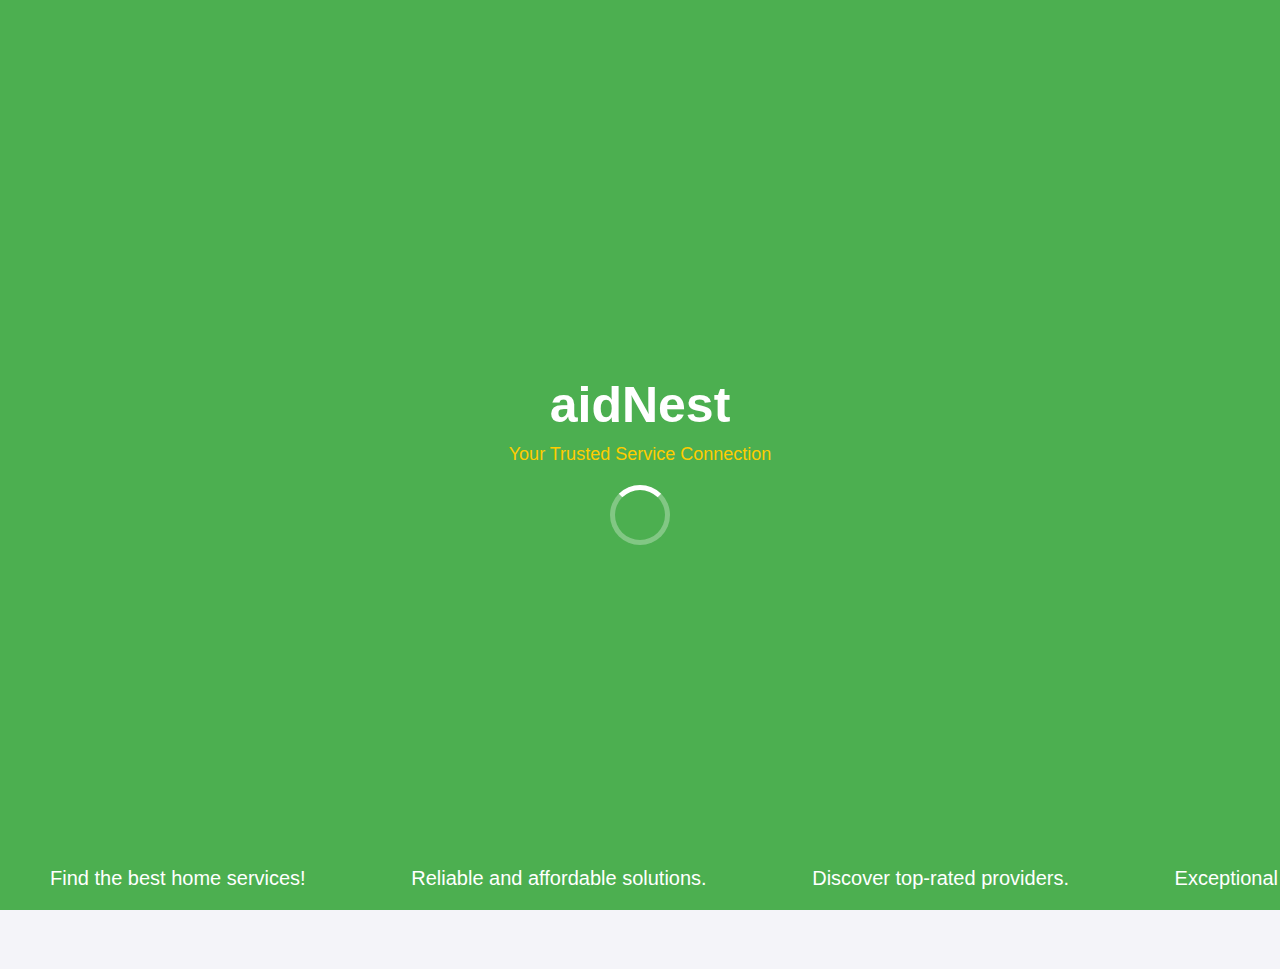
<file: index.html>
<!DOCTYPE html>
<html lang="en">

<head>
    <meta charset="UTF-8">
    <meta name="viewport" content="width=device-width, initial-scale=1.0">
    <title>Aidnest - Your Trusted Service Connection</title>
    <style>
        /* Branding Colors */
        :root {
            --primary-color: #4CAF50; /* Splash Screen Color */
            --secondary-color: #f4f4f9; /* Light Neutral Background */
            --accent-color: #333; /* Darker Shade for Text */
            --highlight-color: #ffcc00; /* Yellow for Accent Highlights */
        }

        body {
            font-family: 'Arial', sans-serif;
            background-color: var(--secondary-color);
            margin: 0;
            padding: 0;
            overflow: hidden;
        }

        /* Splash Screen Styles */
        .splash-screen {
            background-color: var(--primary-color);
            position: fixed; /* Fixed to cover entire viewport */
            top: 0; /* Ensure it starts from the top */
            left: 0; /* Align to the left */
            width: 100%;
            height: 100vh; /* Ensure it fits the screen */
            display: flex;
            flex-direction: column;
            justify-content: center;
            align-items: center;
            z-index: 2;
            transition: opacity 1s ease;
            padding-top: 10px; /* Push content down to avoid white line */
        }

        .splash-logo {
            font-size: 50px;
            font-weight: bold;
            color: white;
        }

        .splash-tagline {
            font-size: 18px;
            color: var(--highlight-color);
            margin-top: 10px;
        }

        /* Loading Spinner */
        .spinner {
            border: 5px solid rgba(255, 255, 255, 0.3);
            border-top: 5px solid white;
            border-radius: 50%;
            width: 50px;
            height: 50px;
            margin-top: 20px;
            animation: spin 1s linear infinite;
        }

        @keyframes spin {
            0% {
                transform: rotate(0deg);
            }

            100% {
                transform: rotate(360deg);
            }
        }

        /* Dashboard Adverts */
        .dashboard {
            position: absolute;
            bottom: 20px; /* Position at the bottom of the splash screen */
            width: 100%;
            white-space: nowrap; /* Prevent line breaks */
            overflow: hidden; /* Hide overflow */
            color: white; /* Text color */
            font-size: 20px; /* Font size for adverts */
        }

        .advert-container {
            display: inline-block; /* Allows scrolling for multiple adverts */
            animation: scroll 20s linear infinite; /* Adjust speed for better visibility */
        }

        @keyframes scroll {
            0% {
                transform: translateX(100%); /* Start off-screen right */
            }

            100% {
                transform: translateX(-100%); /* End off-screen left */
            }
        }

        .advert {
            display: inline-block;
            margin: 0 50px; /* Space between adverts */
        }

        /* After Splash Screen Styles */
        .brand-container {
            display: flex;
            flex-direction: column;
            align-items: center;
            margin: 30px auto;
            padding: 20px;
            max-width: 800px;
            background-color: skyblue; /* Change to skyblue*/
            height:900px;
            margin-top:-1px;
            border-radius: 8px;
            box-shadow: 0 4px 8px rgba(0, 0, 0, 0.1);
            opacity: 0;
            transition: opacity 1s ease;
        }

        .logo-circle {
            background-color: var(--highlight-color);
            border-radius: 50%;
            padding: 20px;
            display: flex;
            align-items: center;
            justify-content: center;
            width: 100px;
            height: 100px;
        }

        .home-icon {
            width: 50px;
            height: 50px;
            background-image: url('https://img.icons8.com/material-rounded/96/ffffff/home.png');
            background-size: cover;
        }

        .cta-button {
            background-color: var(--primary-color);
            color: #6a8dff;
            padding: 12px 24px;
            border: none;
            border-radius: 5px;
            font-size: 16px;
            cursor: pointer;
            margin-top: 20px;
            text-transform: uppercase;
        }

        .cta-button:hover {
            background-color: #40cbff;
        }

        a {
            text-decoration: none;
        }
    </style>
</head>

<body>

    <!-- Splash Screen -->
    <div class="splash-screen" id="splashScreen">
        <div class="splash-logo">aidNest</div>
        <div class="splash-tagline">Your Trusted Service Connection</div>
        <div class="spinner"></div>

        <!-- Dashboard of Adverts -->
        <div class="dashboard">
            <div class="advert-container">
                <div class="advert">Find the best home services!</div>
                <div class="advert">Reliable and affordable solutions.</div>
                <div class="advert">Discover top-rated providers.</div>
                <div class="advert">Exceptional service at your fingertips!</div>
                <div class="advert">Your satisfaction is our priority!</div>
            </div>
        </div>
    </div>

    <!-- Branding Content (After Splash) -->
    <div class="brand-container" id="branding">
        <div class="logo-circle">
            <div class="home-icon"></div>
        </div>
        <h1>Welcome to Aidnest</h1>
        <p>Connecting you to trusted, reliable service providers right from the comfort of your home. Aidnest ensures you get the best support when you need it most.</p>
        <button class="cta-button"><a href="home.html">Get Started</a></button>
    </div>

    <script>
        // Splash screen will disappear after 60 seconds
        window.onload = function () {
            const splashScreen = document.getElementById('splashScreen');
            const branding = document.getElementById('branding');

            setTimeout(() => {
                splashScreen.style.opacity = '0';
                branding.style.opacity = '1';
                setTimeout(() => {
                    splashScreen.style.display = 'none';
                }, 1000); // Delay for fade out
            }, 20000); // 20 seconds for splash screen
        };
    </script>

</body>

</html>
</file>
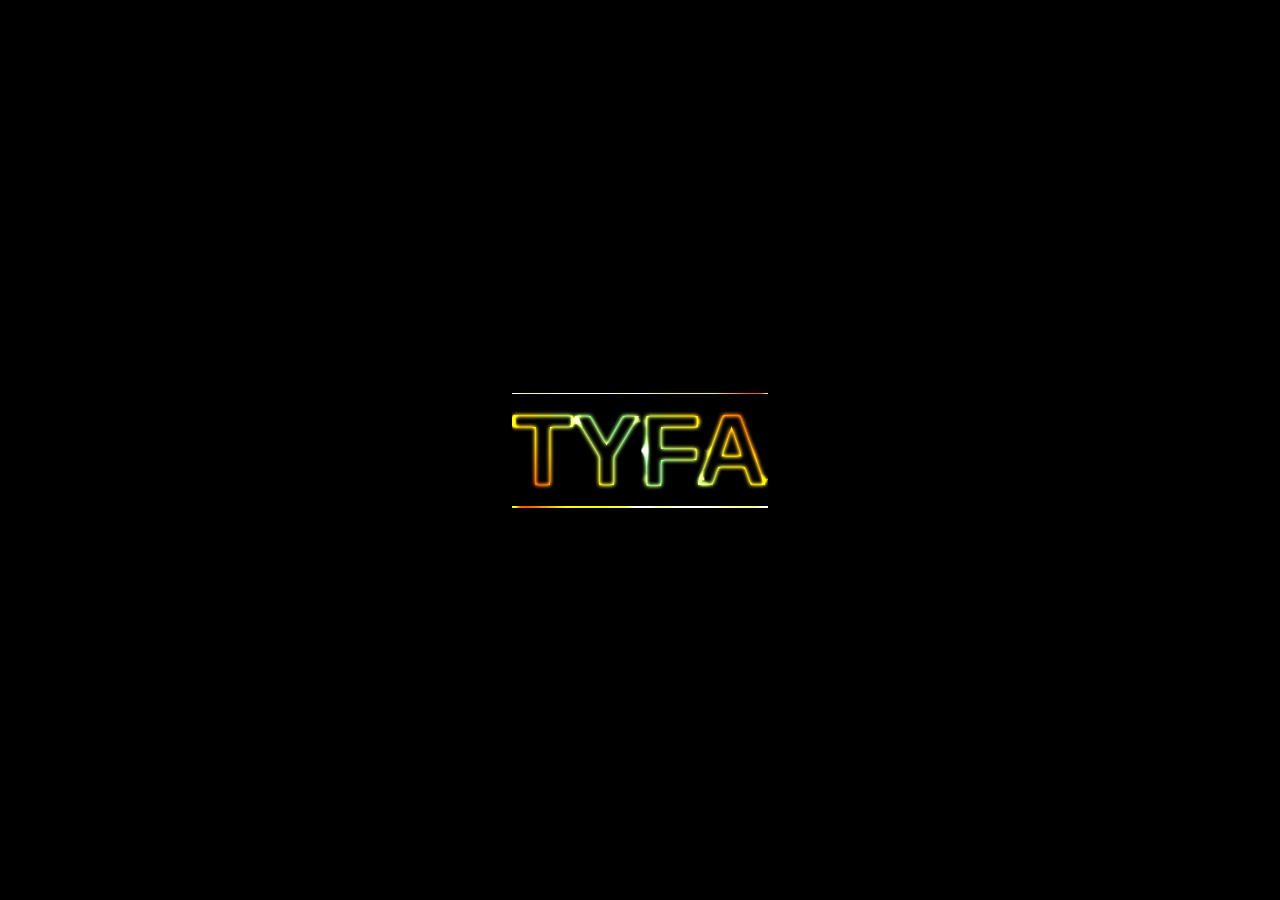
<file: AMMUK/index.html>
<!DOCTYPE html>
<html>
    <head>
        <title>

        </title>
        <meta charset="UTF-8"> 
        <meta http-equiv="X-UA-Compatible" content="IE=edge">
         <meta name="viewport" content="width=device-width, initial-scale=1.0">
   <meta name="description" content="learning made easy">
     <meta name="keywords" content="Learn from Tyfa with AMMUK">
     <meta name="author" content="Brad Traversy">

        <link rel="stylesheet" href="index.css">
    </head>
    <body>
       <a href="ammlog.html" te ><div class="neon">
            <span class="text" data-text="tyfa">Tyfa</span>
            <span class="gradient"></span>
            <span class="spotlight"></span>
          </div>
       </a>  
    </body>
</html>
</file>
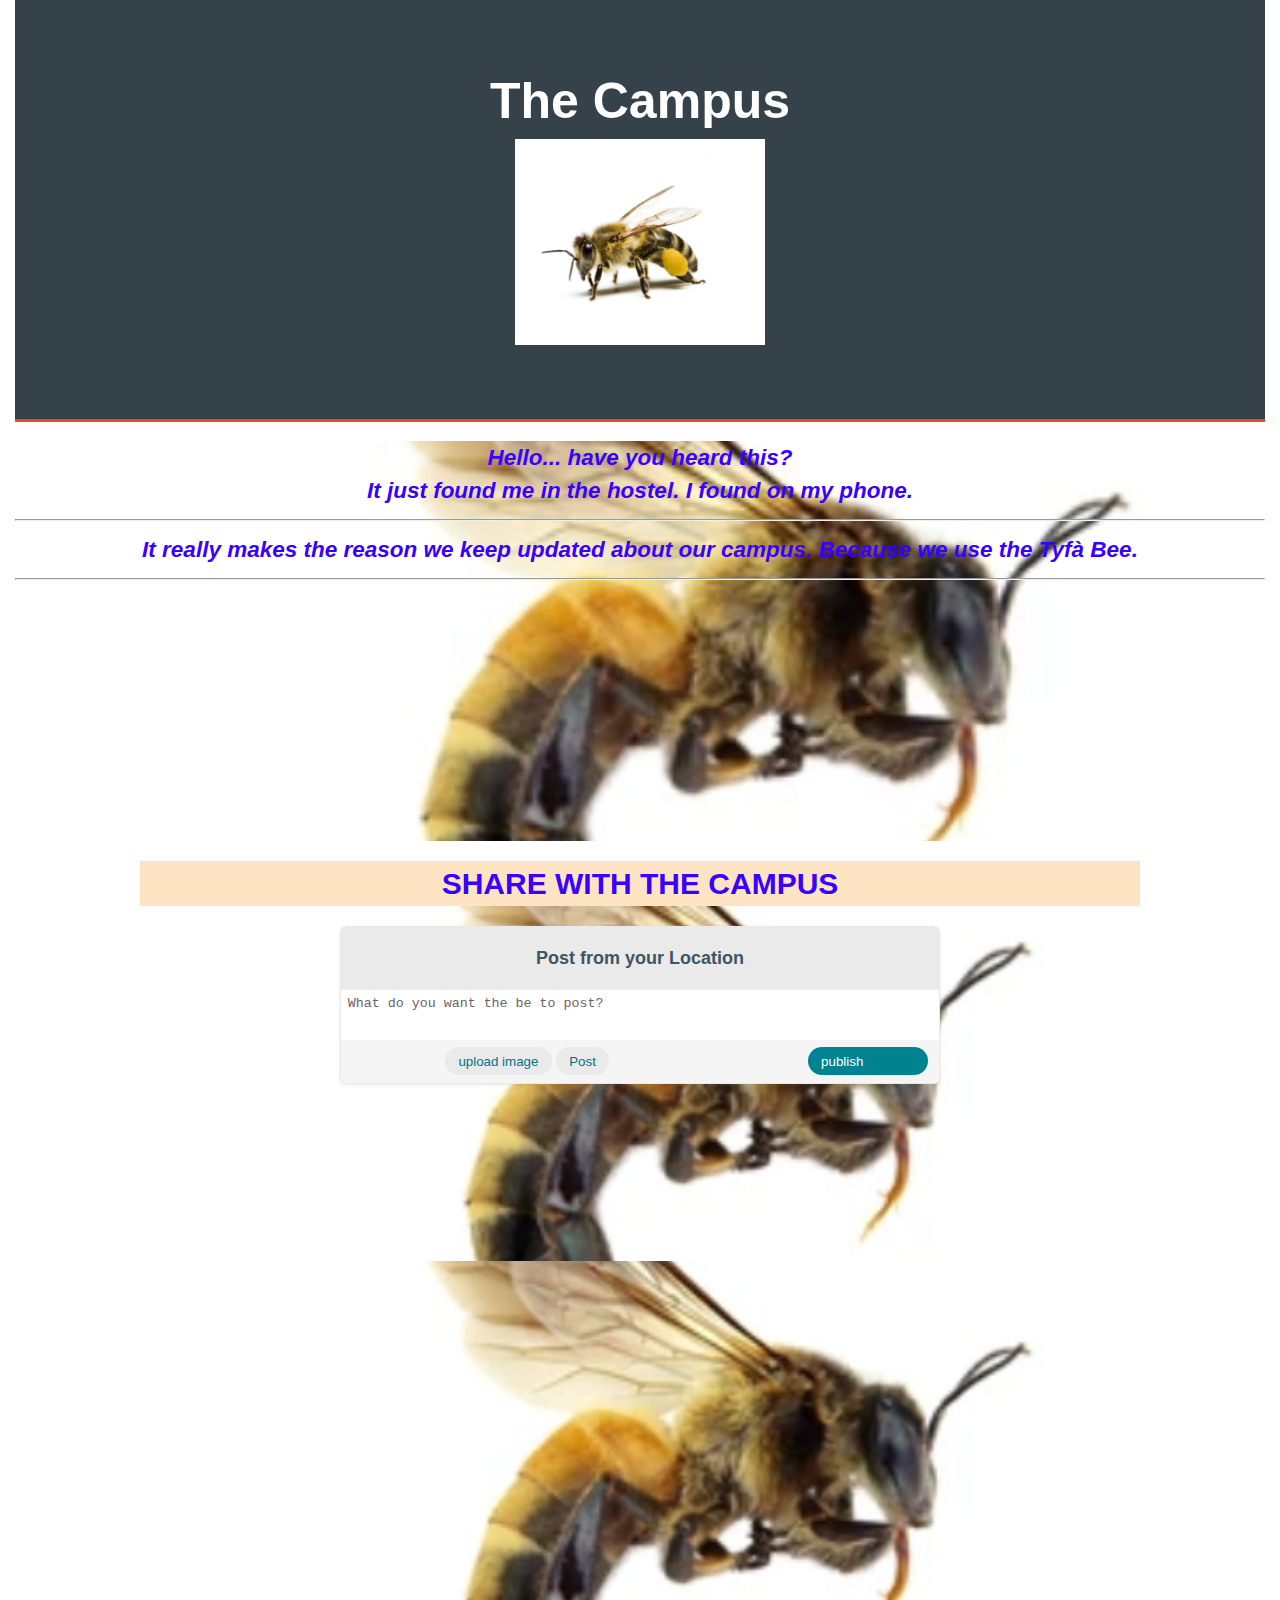
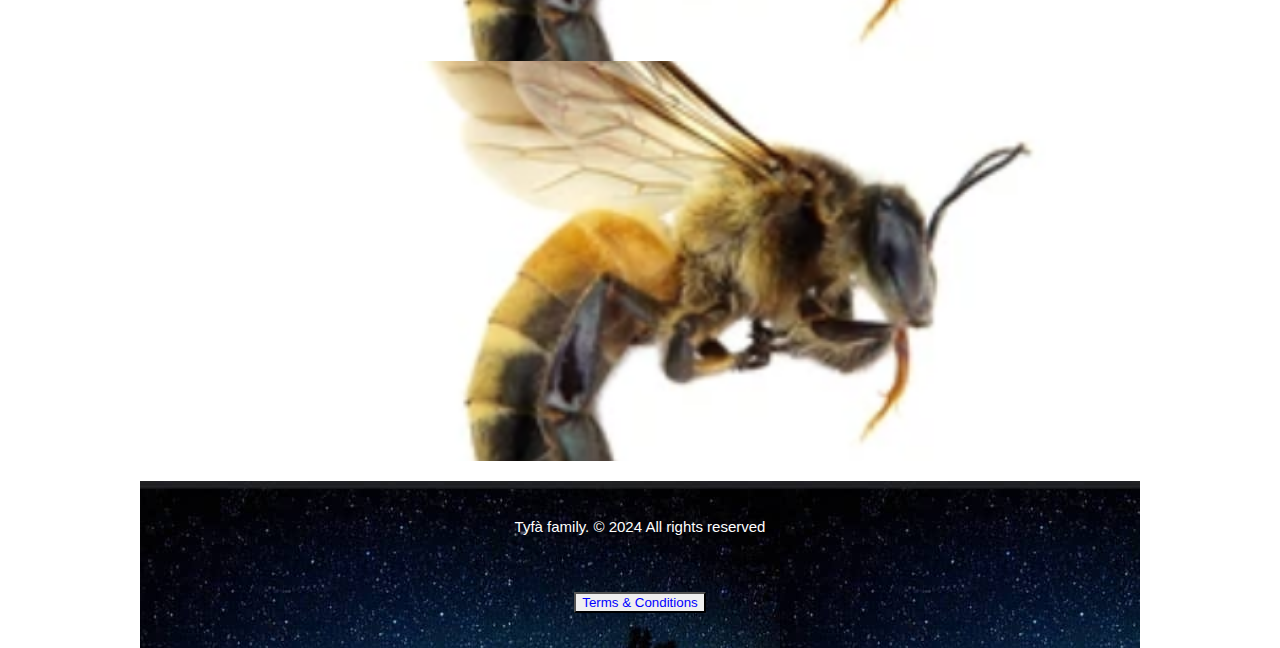
<file: bee.html>
<!DOCTYPE html>
<html>
    <head>
          <meta charset="utf-8">
         <meta name="description" content="Campus Bee">
	     <meta name="keywords" content="The Tyfà Campus Bee">
  	     <meta name="author" content="Nowamaani Donath">
         <title>Tyfa learning centre| Services</title>
         <link rel="stylesheet" href="style.css">
         <link rel="icon" href="">

     </head>
     <body>
        <header>
            <div>
                <h1  style="text-align: center; font-size: 50px; font-family: 'Lucida Sans', 'Lucida Sans Regular', 'Lucida Grande', 'Lucida Sans Unicode', Geneva, Verdana, sans-serif;">The Campus <br><img src="bb.PNG" height="20%" width="20%" ></h1>

            </div>
        </header>
        <section>
            <h2 style="font-style: italic;">Hello... have you heard this? <br> It just found me in the hostel. I found on my phone.<br><hr>It really makes the reason we keep updated about our campus. Because we use the Tyfà Bee.<br><hr></h2>
        </section>
        <div class="container">
            
        <section id="main">
            <article id="main-col">
                <h1 class="page-title" style="background-color: bisque;">SHARE WITH THE CAMPUS</h1>
                <ul id="services">
                   
                    <div class="widget-post" aria-labelledby="post-header-title">
                        <div class="widget-post__header">
                          <h2 class="widget-post__title" id="post-header-title">
                             <i class="fa fa-pencil" aria-hidden="true"></i>
                            Post from your Location
                          </h2>
                        </div>
                        <form id="widget-form" class="widget-post__form" name="form" aria-label="post widget">
                          <div class="widget-post__content">
                            <label for="post-content" class="sr-only">Share</label>
                            <textarea name="post" id="post-content" class="widget-post__textarea scroller" placeholder="What do you want the be to post?"></textarea>
                          </div>
                          <div class="widget-post__options is--hidden" id="stock-options">
                          </div>
                          <div class="widget-post__actions post--actions">
                            <div class="post-actions__attachments">
                                <button type="button" class="btn post-actions__upload attachments--btn">
                                    <label for="upload-image" class="post-actions__label">
                                       <i class="fa fa-upload" aria-hidden="true"></i> 
                                      upload image
                                    </label>
                                  </button>

                              <button type="button" class="btn post-actions__stock attachments--btn" aria-controls="stock-options" aria-haspopup="true">
                                <i class="fa fa-usd" aria-hidden="true"></i>
                                Post
                              </button>
                              
                              <input type="file" id="upload-image" accept="image/*" multiple>
                            </div>
                            <div class="post-actions__widget">
                              <button class="btn post-actions__publish">publish</button>
                            </div>
                          </div>
                        </form>
                      </div>


            </article>
            <label form="text"></label>
        </section>
        <section>

        </section>
        <section>

        </section>
        <footer>
            <p>Tyfà family. &copy; 2024 All rights reserved</p>
            <br>
            <p><a href=""><button>Terms & Conditions</button></a></p>
        
        </footer>
     </body>
</html>
</file>
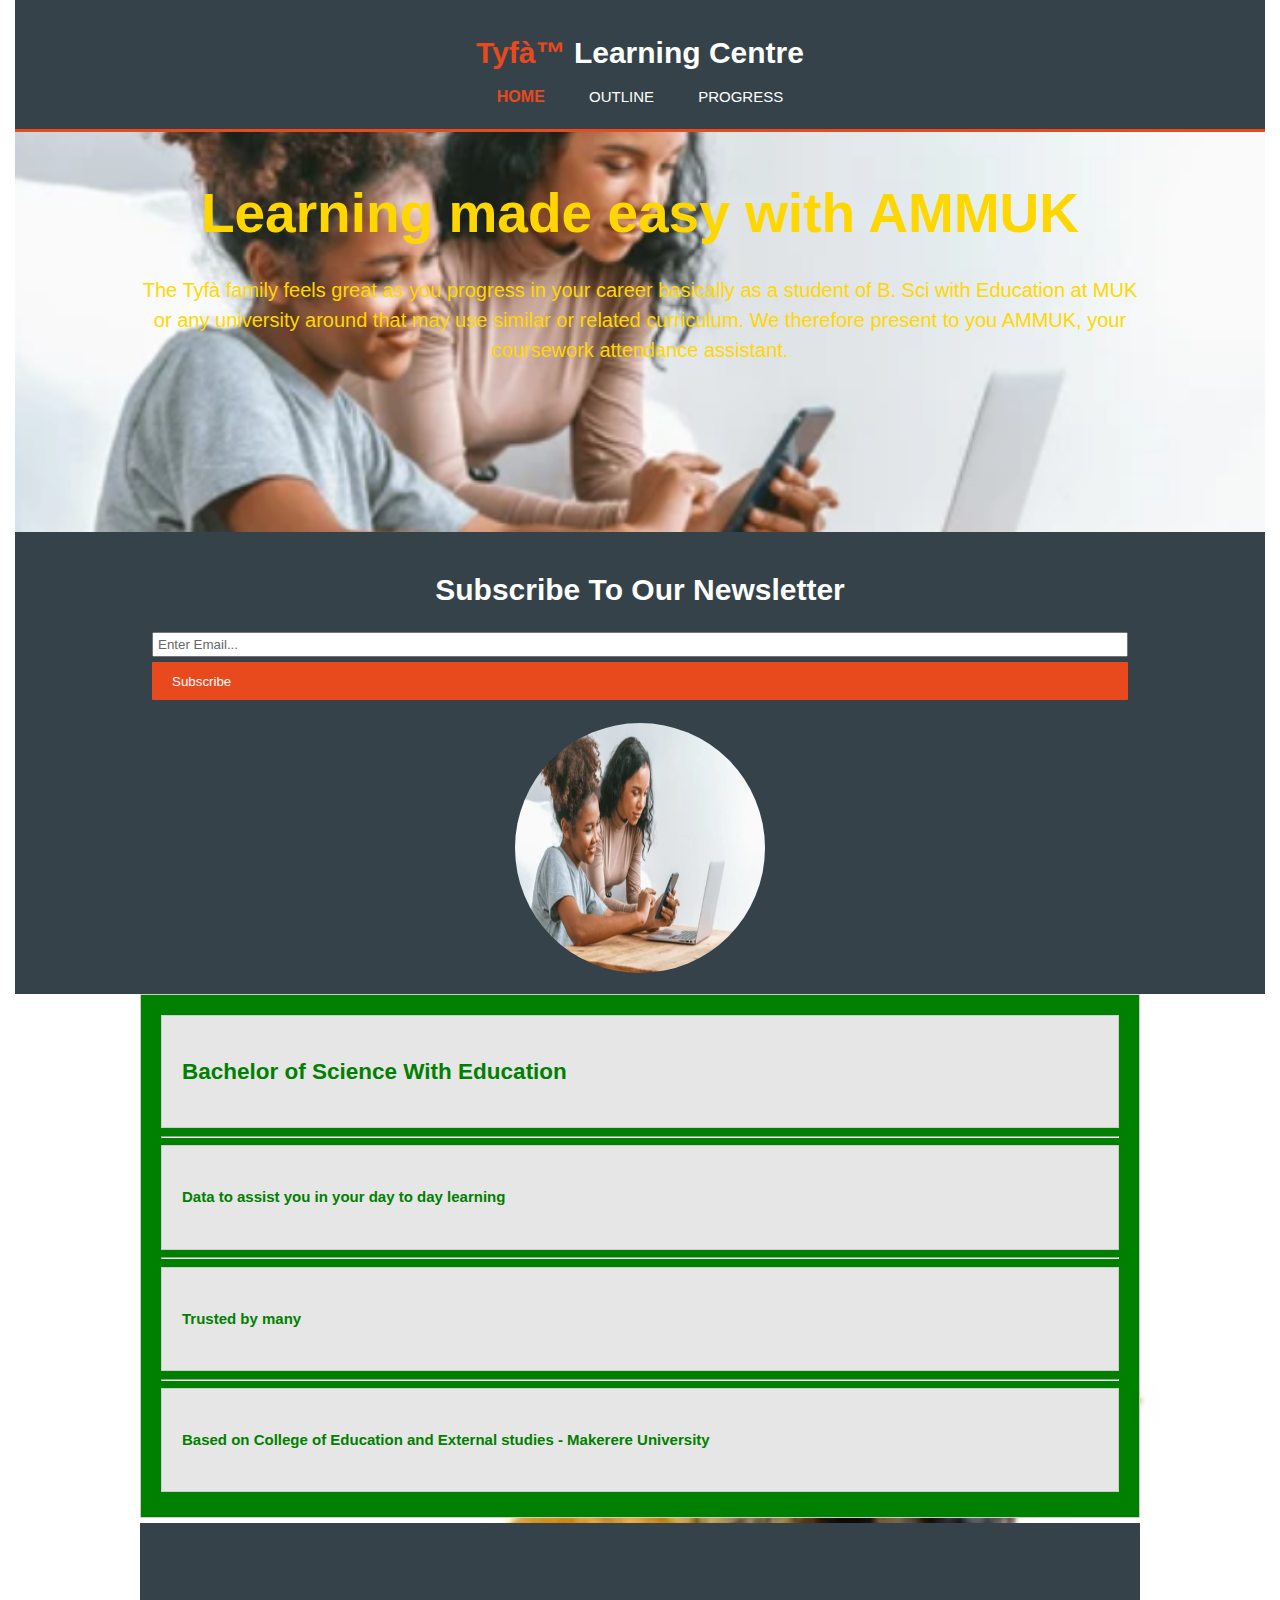
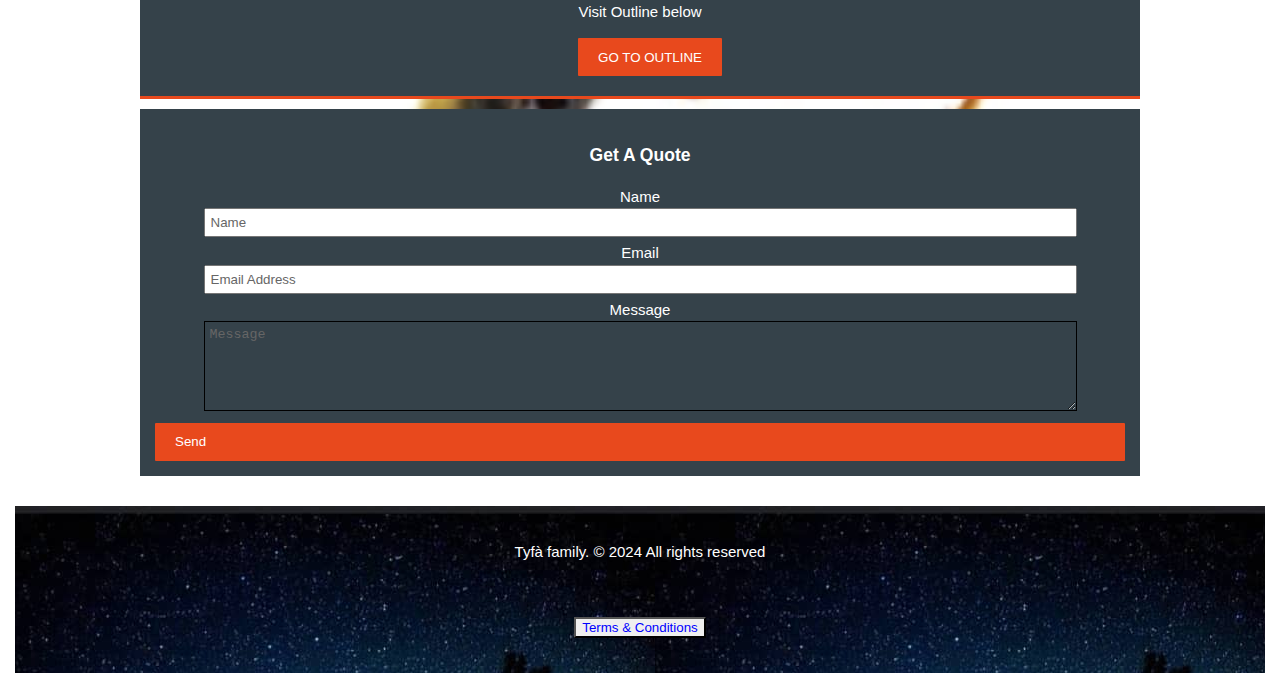
<file: home.html>
<?xml version="1.0" encoding="utf-8"?>
<!DOCTYPE html PUBLIC "-//W3C//DTD XHTML 1.0 Strict//EN"
"http://www.w3.org/TRxhtml1-strict.dtd">

<html xmlns="http://www.w3.org/1999/xhtml">
  <head>
    <meta charset="utf-8">
    <meta name="viewport" content="width=device-width", initial-scale="1">
    <meta name="description" content="AMMUK e learning">
	  <meta name="keywords" content="affordable">
  	<meta name="author" content="Brad Traversy">
    <title>Tyfà Learning Centre| Welcome home.</title>
    <link rel="stylesheet" href="style.css">
    <link rel="icon" src="tyfa.PNG">

  </head>
  <body>
<header>
      <div class="container">
        <div id="branding">
          <h1><span class="highlight">Tyfà&#8482</span> Learning Centre</h1>
        </div>
        <nav>
          <ul>
            <li class="current"><a href="home.html">Home</a></li>
            <li >OUTLINE</li>
            <li>PROGRESS</li>
          </ul>
        </nav>
      </div>
    </header>

    <section id="showcase">
      <div class="container">
        <h1>Learning made easy with AMMUK</h1>
        <p>The Tyfà family feels great as you progress in your career basically as a student of B. Sci with Education at MUK or any university around that may use similar or related curriculum. We therefore present to you AMMUK,  your coursework attendance assistant. </p>
      </div>
    </section>

    <section id="newsletter">
      <div class="container">
        <h1>Subscribe To Our Newsletter</h1>
        <form>
          <input type="email" placeholder="Enter Email..." required>
          <button type="submit" class="button_1">Subscribe</button>
        </form><br>
        <img src="sky.PNG" class="circular">
      </div>
    </section>

<section id="main">
      <div class="container">
        <article id="main-col">
          
          <ul id="services">
            <li style="background-color: Green; color:green">
             
             <span style="text-align: left;">
                <ul>
            <li><h2>Bachelor of Science With Education</h2></li>
             <hr>
            <li><h4>Data to assist you in your day to day learning</h4></li>
             <hr>
           <li> <h4>Trusted by many</h4></li>
             <hr>
            <li> <h4>Based on College of Education and External studies - Makerere University</h4></li>
              
						  </ul>
            </span>
          </ul>
        </article>
<header>
      <div class="container">
        <div id="branding">
          
        </div>
        <nav>
          <ul>
            <li class="current">
                <p>Visit Outline below</p>
            <li style="text-align: center"><a href="outline.html"><button class="button_1">GO TO OUTLINE</button></a></li>
            
          </ul>
        </nav>
      </div>
    </header>
        <aside id="sidebar">
          <div class="dark">
            <h3>Get A Quote</h3>
            <form class="quote">
  						<div>
  							<label>Name</label><br>
  							<input type="text" placeholder="Name">
  						</div>
  						<div>
  							<label>Email</label><br>
  							<input type="email" placeholder="Email Address">
  						</div>
  						<div>
  							<label>Message</label><br>
  							<textarea placeholder="Message"></textarea>
  						</div>
  						<button class="button_1" type="submit">Send</button>
					</form>
          </div>
        </aside>
      </div>
    </section>
    

    
    <footer>
      <p>Tyfà family. &copy; 2024 All rights reserved</p>
      <br>
      <p><a href=""><button>Terms & Conditions</button></a></p>
    </footer>
  </body>
</html>
</file>
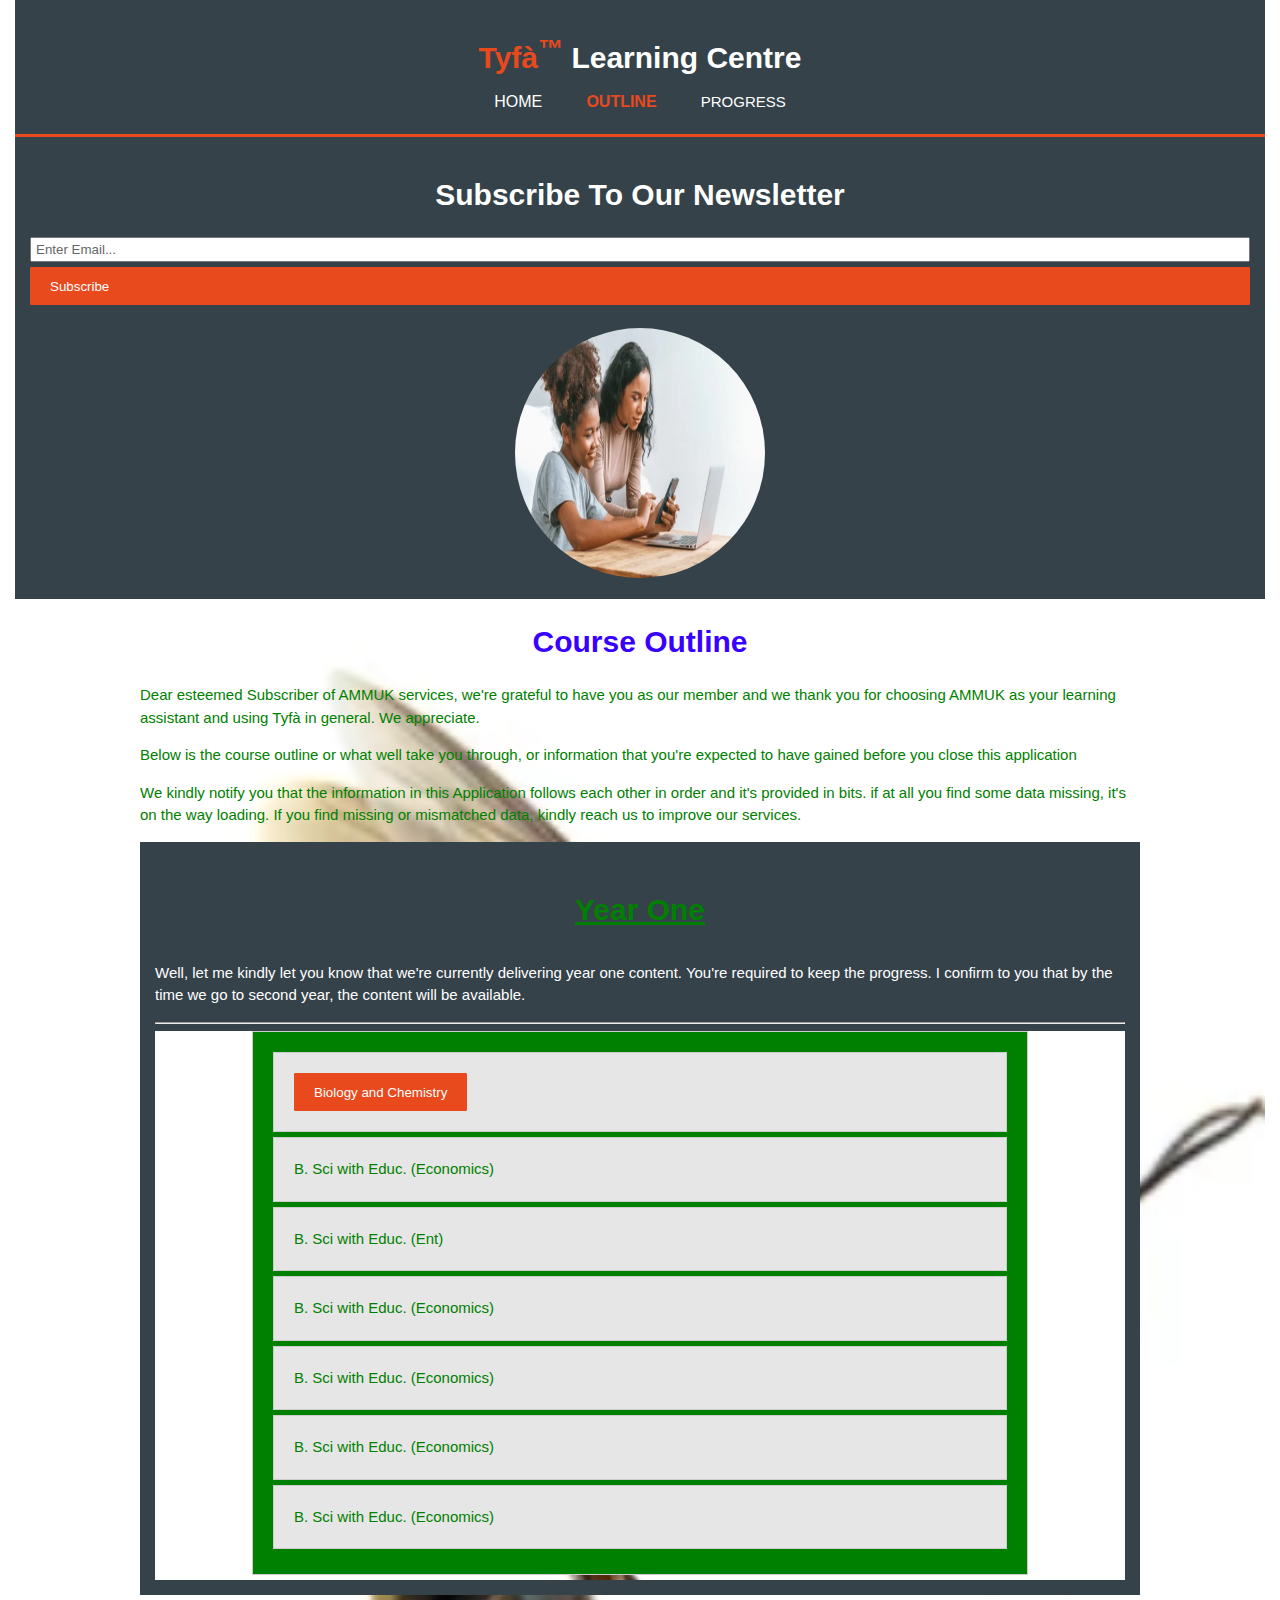
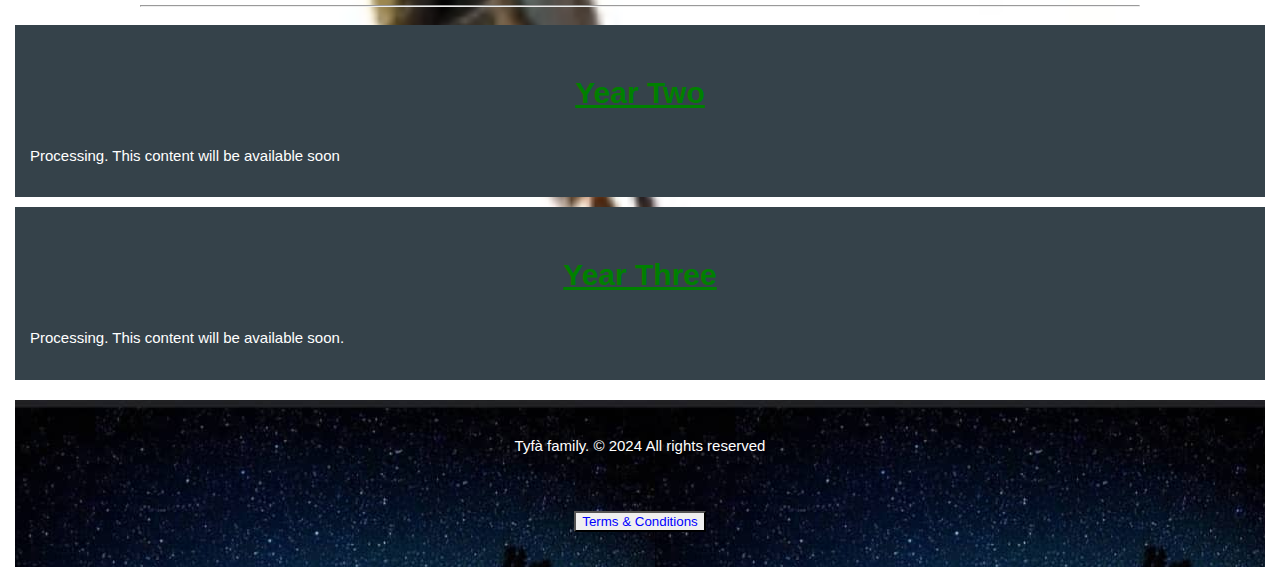
<file: outline.html>
<!DOCTYPE html>
<html>
  <head>
    <meta charset="utf-8">
    <meta name="description" content="Affordable and professional web design">
	  <meta name="keywords" content="web design, affordable web design, professional web design">
  	<meta name="author" content="Brad Traversy">
    <title>Tyfà Learning Centre| AMMUK Outline. </title>
    <link rel="stylesheet" href="style.css">
    <link rel="icon" href="img/favicon.png">
  </head>
  <body>
    <header>
      <div class="container">
        <div id="branding">
          <h1><span class="highlight">Tyfà<sup>&#8482</sup></span> Learning Centre</h1>
        </div>
        <nav>
          <ul>
              
            <li><a href="home.html">HOME</a></li>
            <li class="current"><a href="outline.html">OUTLINE</a></li>
            <li>PROGRESS</li>
          </ul>
        </nav>
      </div>
    </header>

    <section id="newsletter">
    
        <h1>Subscribe To Our Newsletter</h1>
        <form>
          <input type="email" placeholder="Enter Email..." required>
          <button type="submit" class="button_1">Subscribe</button>
        </form><br>
        <img src="sky.PNG" class="circular">
      </div>
    </section>

    <section id="main">
      <div class="container">
        <article id="main-col">
          <h1 class="page-title">Course Outline</h1>
          <p style="text-align:left; color: green">
            Dear esteemed Subscriber of AMMUK services,  we're grateful to have you as our member and we thank you for choosing AMMUK as your learning assistant and using Tyfà in general. We appreciate. 
          </p>
          <p style="text-align: left; color: green">Below is the course outline or what well take you through, or information that you're expected to have gained before you close this application</p>
          <!-- Notification -->
          <p style="text-align: left; color: green">We kindly notify you that the information in this Application follows each other in order and it's provided in bits. if at all you find some data missing, it's on the way loading.  If you find missing or  mismatched data, kindly reach us to improve our services. </p>
         
        </article>

        <aside id="sidebar">
          <div class="dark">
            <h3 style="color: green; font-size:30px"><u>Year One</u></h3>
            <p style="text-align:left">Well, let me kindly let you know that we're currently delivering year one content. You're required to keep the progress. I confirm to you that by the time we go to second year, the content will be available. </p>
            <hr>
            
            <section id="main">
      <div class="container">
        <article id="main-col">
          
          <ul id="services">
            <li style="background-color: Green; color:green">
             
             <span style="text-align: left;">
                <ul>
            <li><a href="progress.html"><button class="button_1">Biology and Chemistry</button></a></li>
            <ul style="text-align:left">
                <li>B. Sci with Educ. (Economics)</li>
                <li>B. Sci with Educ. (Ent)</li>
                <li>B. Sci with Educ. (Economics)</li>
                <li>B. Sci with Educ. (Economics)</li>
                <li>B. Sci with Educ. (Economics)</li>
                <li>B. Sci with Educ. (Economics)</li>
            </ul>
            
            
            </section>
            </div>
            </article>
            <hr>
           
          </div>
        </aside>
        <aside id="sidebar">
          <div class="dark">
            <h3 style="color: green; font-size: 30px"><u>Year Two</u></h3>
            <p style="text-align: left">Processing. This content will be available soon</p>
          </div>
        </aside>
        <aside id="sidebar">
          <div class="dark">
            <h3 style="color: green; font-size:30px"><u>Year Three</u></h3>
            <p style="text-align:left">Processing. This content will be available soon.</p>
          </div>
        </aside>
      </div>
    </section>

    <footer>
      <p>Tyfà family. &copy; 2024 All rights reserved</p>
      <br>
      <p><a href=""><button>Terms & Conditions</button></a></p>

    </footer>
  </body>
</html>
</file>
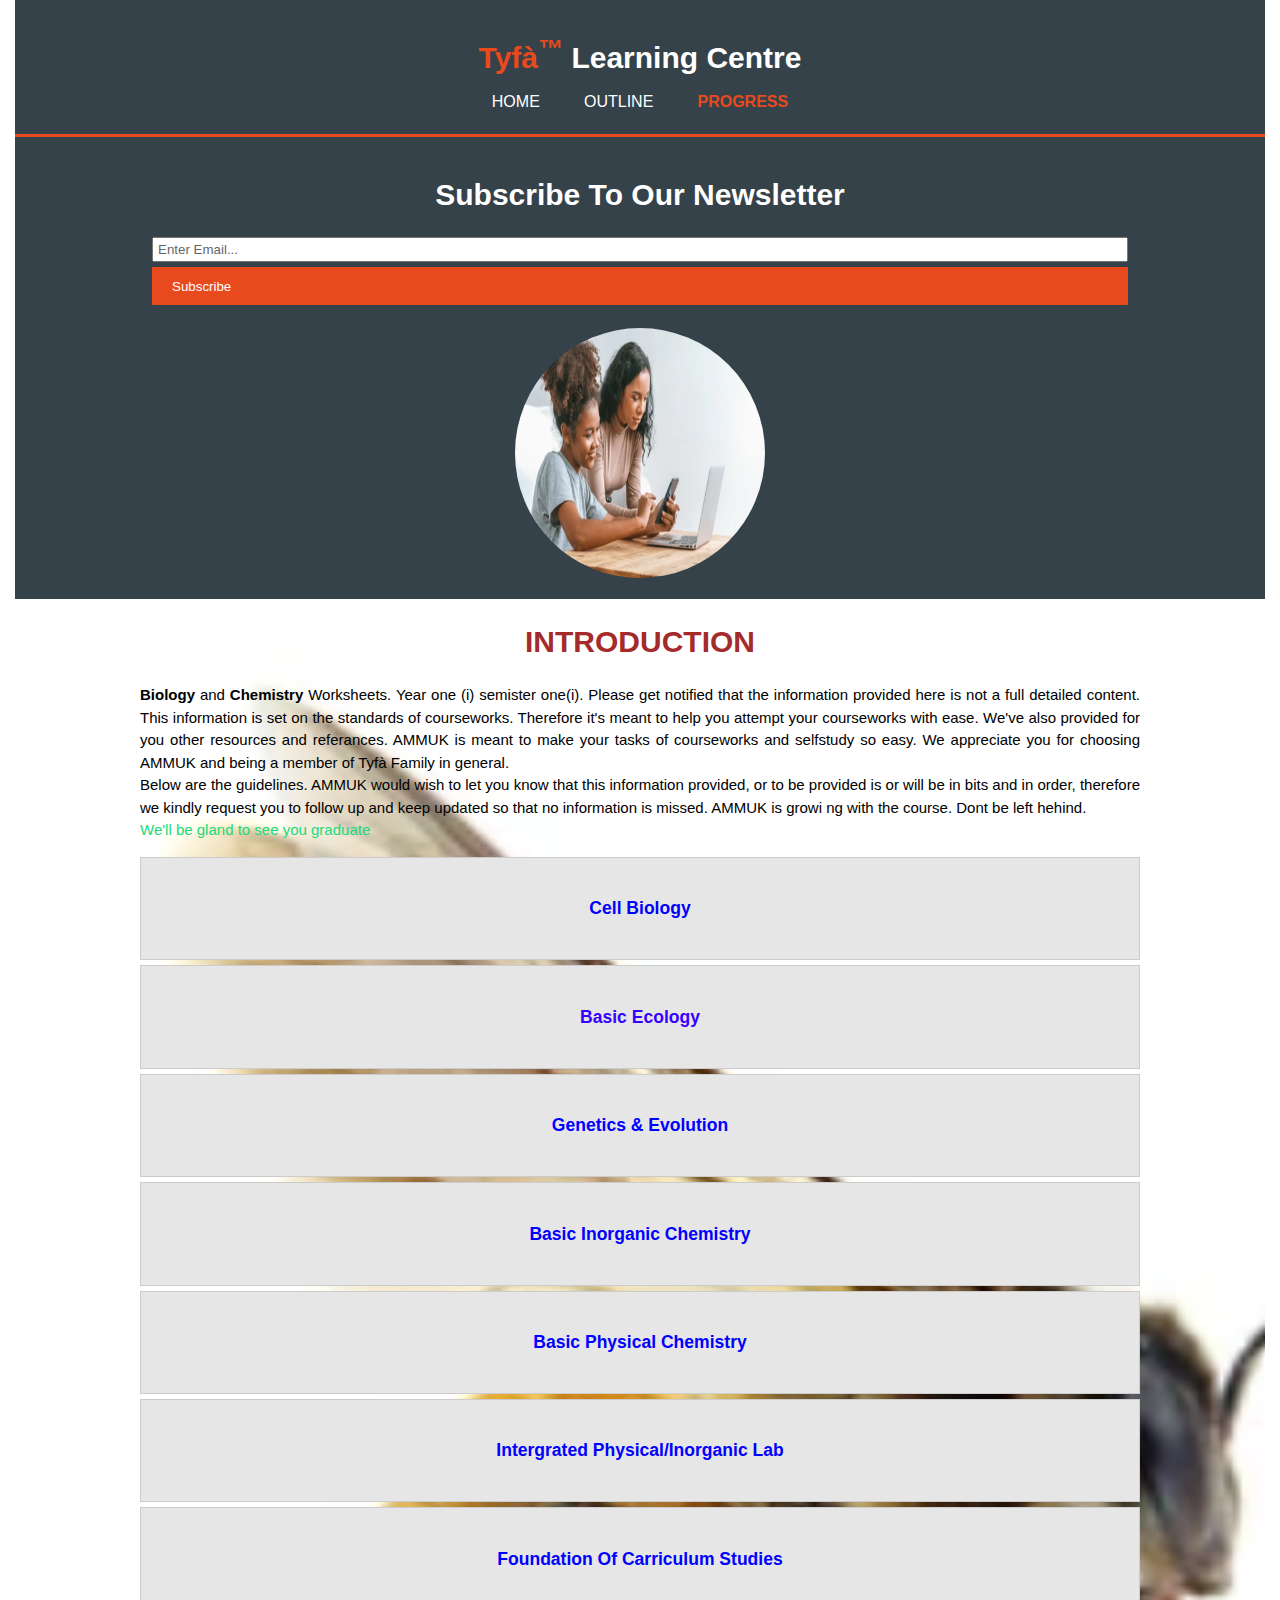
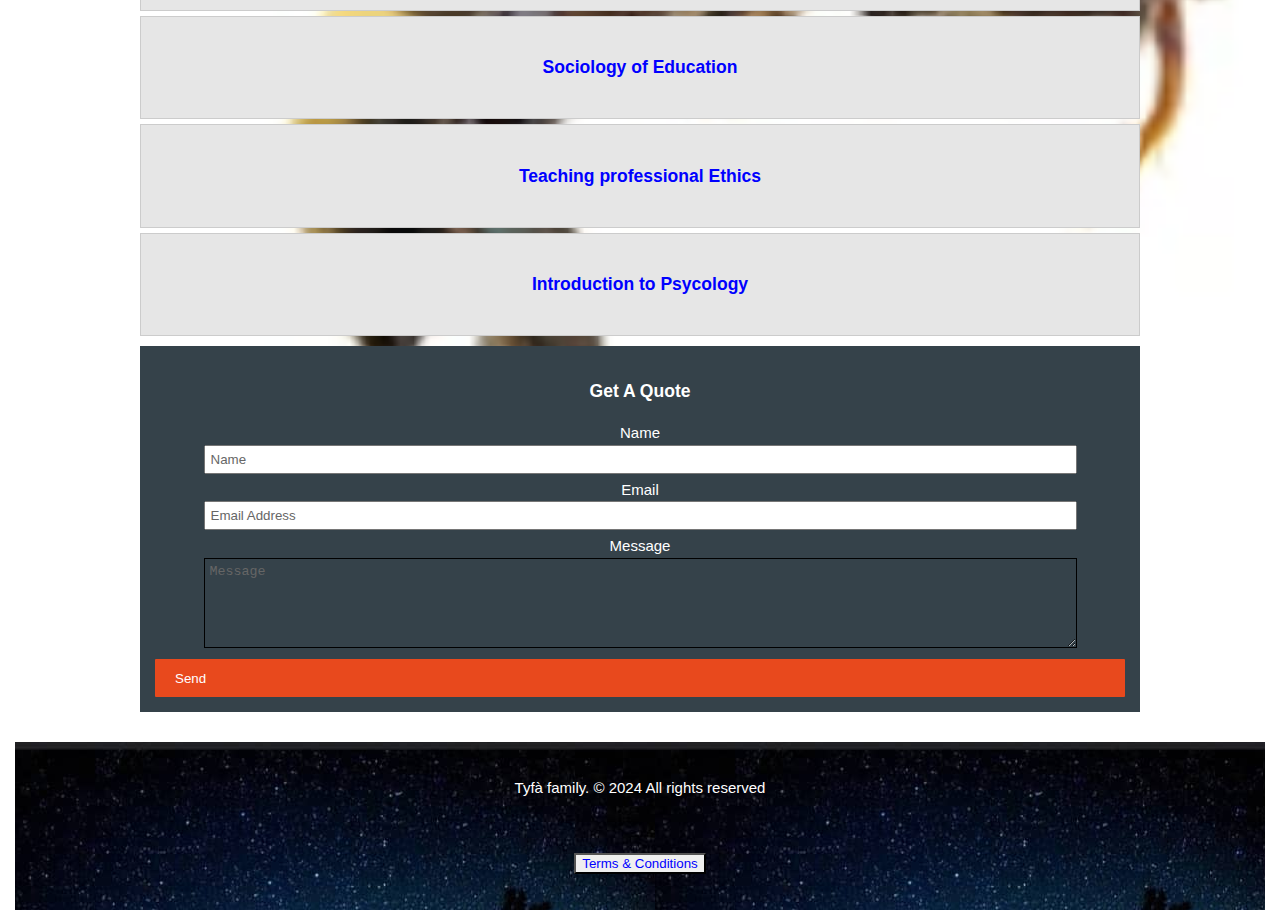
<file: progress.html>
<!DOCTYPE html>
<html lang="en">
  <head>
    <meta charset="UTF-8"> 
         <meta http-equiv="X-UA-Compatible" content="IE=edge">
          <meta name="viewport" content="width=device-width, initial-scale=1.0">
    <meta name="description" content="learning made easy">
	  <meta name="keywords" content="Learn from Tyfa with AMMUK">
  	<meta name="author" content="Brad Traversy">

    <script type="text/javascript">
      function setCookie(cname,cvalue,exdays){
        var d=new Date();
        d.setTime(d.getTime()+(exdays*24*60*60*1000));
        var expires="expires="+d.toUTCString();
        Document.cookie=cname+"="+cvalue
      }
    </script>
    <title>Tyfa learning centre| Services</title>
    <link rel="stylesheet" href="style.css">
    <link rel="icon" href="">
  </head>
  <body>
    <header>
      <div class="container">
        <div id="branding">
          <h1><span class="highlight">Tyfà<sup>&#8482</sup></span> Learning Centre</h1>
        </div>
        <nav>
          <ul>
            <li><a href="home.html">Home</a></li>
            <li><a href="outline.html">OUTLINE</a></li>
            <li class="current"><a href="progress.html">PROGRESS</a></li>
          </ul>
        </nav>
      </div>
    </header>

    <section id="newsletter">
      <div class="container">
        <h1>Subscribe To Our Newsletter</h1>
        <form>
          <input type="email" placeholder="Enter Email..." required>
          <button type="submit" class="button_1">Subscribe</button>
        </form><br><img src="sky.PNG" class="circular">

      </div>
    </section>

    <section id="main">
      <div class="container">
        <article id="main-col">
          <h1 class="page-title" style="color: brown;">INTRODUCTION</h1>
          <p style="text-align: justify; color: black;"><b>Biology</b> and<b> Chemistry</b> Worksheets. Year one (i) semister one(i). Please get notified that the 
          information provided here is not a full detailed content. This information is set on the standards of courseworks. Therefore it's meant to help
        you attempt your courseworks with ease. We've also provided for you other resources and referances. AMMUK is meant to make your tasks of courseworks 
      and selfstudy so easy. We appreciate you for choosing AMMUK and being a member of Tyfà Family in general.<br>
    Below are the guidelines. AMMUK would wish to let you know that this information provided, or to be provided is or will be in bits and in order,
    therefore we kindly request you to follow up and keep updated so that no information is missed. AMMUK is growi
    ng with the course. Dont be left hehind.<br>
    <span style="color: rgb(32, 218, 122);">We'll be gland to see you graduate</span>
    </p>
          <ul id="services">
            <li>
              <a href="cellbiology.html"> <h3>Cell Biology</h3>
              <p></p>
						  
            </li>
            <li>
              <a href="#"></a><h3>Basic Ecology</h3>
              <p></p>
						
            </li>
            
            <li>
              <a href="home.html"> <h3>Genetics & Evolution</h3>
              <p></p>
						  
            </li>
            <li>
              <a href="#"> <h3>Basic Inorganic Chemistry</h3>
              <p></p>
						  
            </li>
            <li>
              <a href="#"> <h3>Basic Physical Chemistry</h3>
              <p></p>
						  
            </li>
            <li>
              <a href="#">  <h3>Intergrated Physical/Inorganic Lab</h3>
              <p></p>
						  
            </li>
            <li>
              <a href="#">  <a href=""><h3>Foundation Of Carriculum Studies</h3></a>
              <p></p>
						  
            </li>
            <li>
              <a href="#"> <h3>Sociology of Education</h3></a>
						  
            </li>
            <li>
              <a href="#"> <h3>Teaching professional Ethics</h3></a>
              <p></p>
						  
            </li>
            <li>
              <a href="#">  <h3>Introduction to Psycology</h3></a>
              <p></p>
						  
            </li>
          </ul>
        </article>

        <aside id="sidebar">
          <div class="dark">
            <h3>Get A Quote</h3>
            <form class="quote">
  						<div>
  							<label>Name</label><br>
  							<input type="text" placeholder="Name">
  						</div>
  						<div>
  							<label>Email</label><br>
  							<input type="email" placeholder="Email Address">
  						</div>
  						<div>
  							<label>Message</label><br>
  							<textarea placeholder="Message"></textarea>
  						</div>
  						<button class="button_1" type="submit">Send</button>
					</form>
          </div>
        </aside>
      </div>
    </section>

    <footer>
      <p>Tyfà family. &copy; 2024 All rights reserved</p>
      <br>
      <p><a href=""><button>Terms & Conditions</button></a></p>

    </footer>
  </body>
</html>
</file>
<file: AMMUK/index.css>
body {
    margin: 0;
    height: 100vh;
    display: flex;
    align-items: center;
    justify-content: center;
    background-color: black;
}

.neon {
    position: relative;
    overflow: hidden;
    filter: brightness(200%);
}
a{
 text-decoration: none;
  }
.text {
    background-color: black;
    color: white;
    font-size: 100px;
    font-weight: bold;
    font-family: sans-serif;
    text-transform: uppercase;
    position: relative;
    user-select: none;
}

.text::before {
    content: attr(data-text);
    position: absolute;
    color: white;
    filter: blur(0.02em);
    mix-blend-mode: difference;
}

.gradient {
    position: absolute;
    background: linear-gradient(45deg, red, gold, lightgreen, gold, red);
    top: 0;
    left: 0;
    right: 0;
    bottom: 0;
    mix-blend-mode: multiply;
}

.spotlight {
    position: absolute;
    top: -100%;
    left: -100%;
    right: 0;
    bottom: 0;
    background: 
        radial-gradient(
            circle,
            white,
            transparent 25%
        ) center / 25% 25%,
        radial-gradient(
            circle,
            white,
            black 25%
        ) center / 12.5% 12.5%;
    animation: light 5s linear infinite;
    mix-blend-mode: color-dodge;
}

@keyframes light {
    to {
        transform: translate(50%, 50%);
    }
}
</file>
<file: style.css>
body{
    font: 15px/1.5 Arial, Helvetica,sans-serif;
    padding:0;
    margin:0;
    background-color:#f4f4f4;
    width: 100%;
    height: 100%;
  }
  
  /* Global */
  .container{
    width:80%;
    margin:auto;
    overflow:hidden;
  }
  
  ul{
    margin:0;
    padding:0;
  }
  
  .button_1{
    height:38px;
    background:#e8491d;
    border:0;
    padding-left: 20px;
    padding-right:20px;
    color:#ffffff;
  }
  
  .dark{
    padding:15px;
    background:#35424a;
    color:#ffffff;
    margin-top:10px;
    margin-bottom:10px;
  }
  
  /* Header **/
  header{
    background:#35424a;
    color:#ffffff;
    padding-top:30px;
    min-height:70px;
    border-bottom:#e8491d 3px solid;
  }
  
  header a{
    color:#ffffff;
    text-decoration:none;
    text-transform: uppercase;
    font-size:16px;
  }
  
  header li{
    float:left;
    display:inline;
    padding: 0 20px 0 20px;
  }
  
  header #branding{
    float:left;
  }
  
  header #branding h1{
    margin:0;
  }
  
  header nav{
    float:right;
    margin-top:10px;
  }
  
  header .highlight, header .current a{
    color:#e8491d;
    font-weight:bold;
  }
  
  header a:hover{
    color:#cccccc;
    font-weight:bold;
  }
  
  /* Showcase */
  #showcase{
    min-height:400px;
    background:url('sky.PNG') no-repeat;
    background-position: center;
    background-size: cover;
    text-align:center;
    color:gold;
    
  }
  
  #showcase h1{
    margin-top:100px;
    font-size:55px;
    margin-bottom:10px;
  }
  
  #showcase p{
    font-size:20px;
  }
  
  /* Newsletter */
  #newsletter{
    padding:15px;
    color:#ffffff;
    background:#35424a
  }
  
  #newsletter h1{
    float:left;
  }
  
  #newsletter form {
    float:right;
    margin-top:15px;
  }
  
  #newsletter input[type="email"]{
    padding:4px;
    height:25px;
    width:250px;
  }
  
  /* Boxes */
  #boxes{
    margin-top:20px;
  }
  
  #boxes .box{
    float:left;
    text-align: center;
    width:30%;
    padding:10px;
  }
  
  #boxes .box img{
    width:90px;
  }
  
  /* Sidebar */
  aside#sidebar{
    float:right;
    width:30%;
    margin-top:10px;
  }
  
  aside#sidebar .quote input, aside#sidebar .quote textarea{
    width:90%;
    padding:5px;
  }
  
  /* Main-col */
  article#main-col{
    float:left;
    width:65%;
  }
  
  /* Services */
  ul#services li{
    list-style: none;
    padding:20px;
    border: #cccccc solid 1px;
    margin-bottom:5px;
    background:#e6e6e6;
  }
  
  footer{
    padding:20px;
    margin-top:20px;
    color:#ffffff;
    background-color: #2beaff;
    text-align: center;
    background-image: url(star.jpg);
  }
  

  
    header{
      padding-bottom:20px;
    }
  
    #showcase h1{
      margin-top:40px;
    }
  
    #newsletter button, .quote button{
      display:block;
      width:100%;
    }
  
    #newsletter form input[type="email"], .quote input, .quote textarea{
      width:100%;
      margin-bottom:5px;
    }
  .button_2{
    height:38px;
    background:#f7f6f9;
    border:0;
    padding-left: 20px;
    padding-right:20px;
    color:#eaeaff;
    text-decoration: none;
  }
  button {
      text-align :left;
      color :Blue ;
      border-radius :1px ;
  }
  section{
    min-height:400px;
    background:url('beee.PNG')no-repeat;
    background-position: center;
    background-size: cover;
    text-align:center;
    color:rgb(55, 0, 255);
    
  }
  textarea{
    width: 350px;
    height: 90px;
    border: 1px solid black;
    padding: 10px;
    background-attachment: none;
    background-color: transparent;
  }
  .circular{
    border-radius: 50%;
    height: 250px;
    width: 250px;
  }
  .beebody{
    width: 82%;
    margin-left: 60px;
    
  }
  .beebody textarea{
    overflow: hidden;
    resize: none;
    margin-top: 40px;
    height: 80px;
    border: 2px solid green;
    border: 4px;
    padding: 10px;
    font-size: 14px;
    border-color:  forestgreen;
  }
* {
    box-sizing: border-box;
  }
  /* Media Queries */

  @media(max-width: 768px){}
   header #branding,
    header nav,
    header nav li,
    #newsletter h1,
    #newsletter form,
    #boxes .box,
    article#main-col,
  

    aside#sidebar{
      float:none;
      text-align:center;
      width:100%;
    }


  body {
    padding: 0 1em;
    font-family: sans-serif;
    background-color: transparent;
  }
  
  
  /* * Post widget * */
  
  input[type="file"] {
    display: none;
  }
  ul {
    list-style-type: none;
  }
  
  .btn {
    padding: .5em 1em;
  
    background-color: transparent;
    color: #6b7270;
  
    border: gold;
    cursor: pointer;
  }
  
  .widget-post {
    width: 600px;
    min-height: 100px;
    height: auto;
  
    border: 1px solid #eaeaea;
    border-radius: 6px;
    box-shadow: 0 1px 2px 1px rgba(130, 130, 130, 0.1);
  
    background-color: #fff;
  
    margin: auto;
    overflow: hidden;
  }
  
  .widget-post__header {
    padding: .2em .5em;
  
    background-color: #eaeaea;
    color: #3f5563;
  }
  .widget-post__title {
    font-size: 18px;
  }
  
  .widget-post__content {
    width: 100%;
    height: 50%;
  }
  .widget-post__textarea {
    width: 100%;
    height: 100%;
    padding: .5em;
  
    border: none;
    resize: none;
  }
  .widget-post__textarea:focus {
    outline: none;
  }
  
  .widget-post__options {
    padding: .5em;
  }
  .widget-post___input {
    display: inline-block;
  
    width: 24%;
    padding: .2em .5em;
  
    border: 1px solid #eaeaea;
    border-radius: 1.5em;
  }
  .post-actions__label {
    cursor: pointer;
  }
  
  .widget-post__actions {
    width: 100%;
    padding: .5em;
  }
  .post--actions {
    position: relative;
    padding: .5em;
  
    background-color: #f5f5f5;
    color: #a2a6a7;
  }
  .post-actions__attachments {
    display: inline-block;
    width: 60%;
  }
  .attachments--btn {
    background-color: #eaeaea;
    color: #007582;
  
    border-radius: 1.5em;
  }
  
  .post-actions__widget {
    display: inline-block;
    width: 38%;
    text-align: right;
  }
  .post-actions__publish {
    width: 120px;
  
    background-color: #008391;
    color: #fff;
  
    border-radius: 1.5em;
  }
  
  .scroller::-webkit-scrollbar {
    display: none;
  }
  
  .is--hidden {
    display: none;
  }
  
  .sr-only {
    width: 1px;
    height: 1px;
  
    clip: rect(1px, 1px, 1px, 1px);
    -webkit-clip-path: inset(50%);
    clip-path: inset(50%);
  
    overflow: hidden;
    white-space: nowrap;
  
    position: absolute;
    top: 0;
  
  }
  
  
  /* *  Placeholder contrast * */
  ::-webkit-input-placeholder {
    color: #666;
  }
  ::-moz-placeholder {
    color: #666;
  }
  :-ms-input-placeholder {
    color: #666;
  }
  :-moz-placeholder {
    color: #666;
  }
  footer b{
    padding:100%;
    margin-top:20px;
    color:#ffffff;
    background-color: #2beaff;
    text-align: center;
    background-image: url(star.jpg);
  }
  a{
    color: blue;
    text-decoration: none;
  }
</file>
